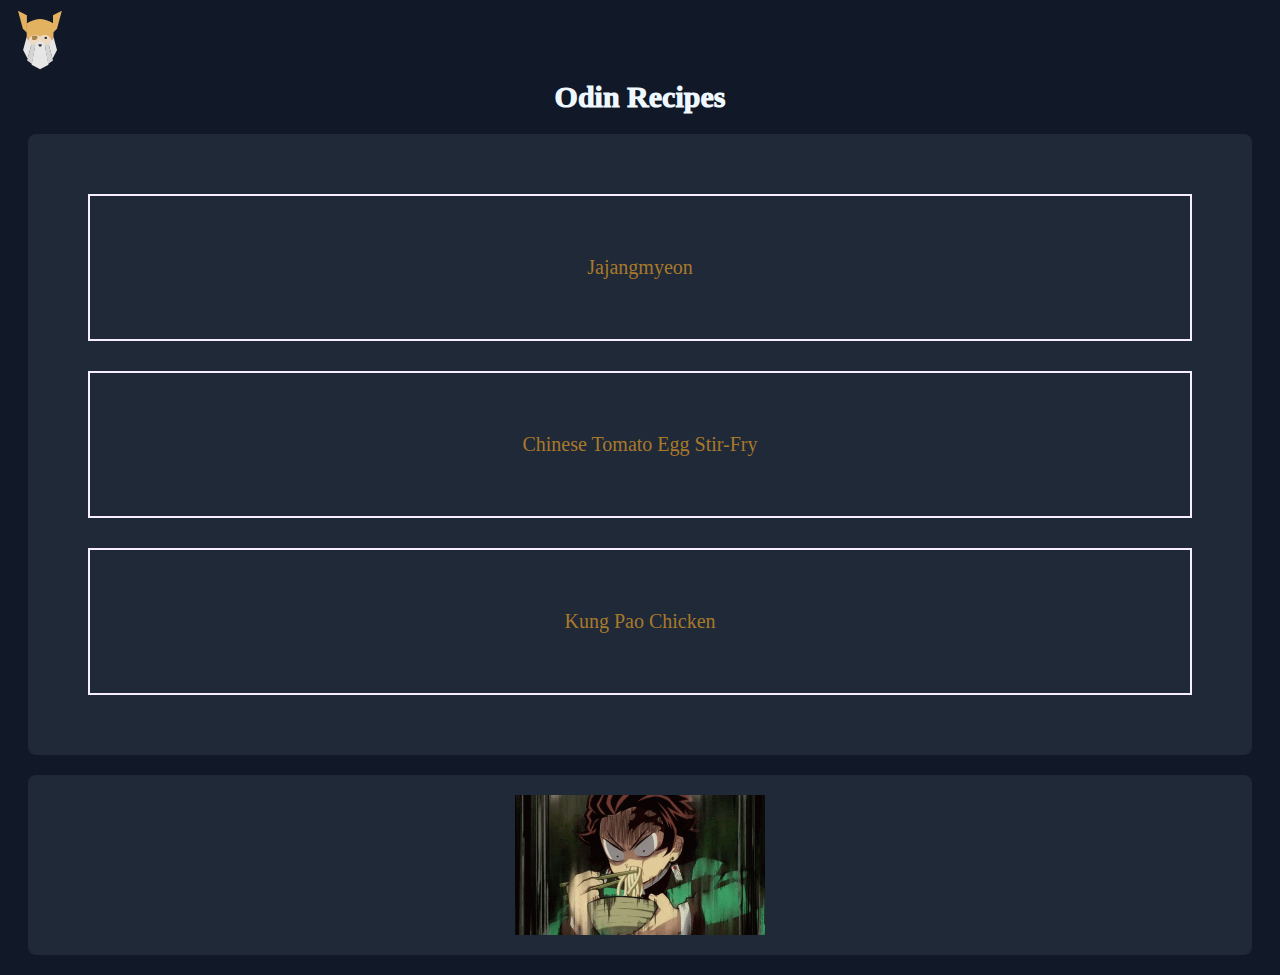
<file: index.html>
<!DOCTYPE html>
<html lang="en">
<head>
    <link rel="stylesheet" href="styles/index.css">
    <meta charset="UTF-8">
    <meta http-equiv="X-UA-Compatible" content="IE=edge">
    <meta name="viewport" content="width=device-width, initial-scale=1.0">
    <title>odin-recipes</title>
</head>

<body>
    <div class="navbar">
        <img class="logo" src="images/odin-icon.svg" alt="Odin Logo">
    </div>
    <h1>Odin Recipes</h1>
        <ul class="recipes">
            <li class="one"><a href="recipes/jajangmyeon.html">Jajangmyeon</a></li>
            <li class="two"><a href="recipes/tomato-egg-stirfry.html">Chinese Tomato Egg Stir-Fry</a></li>
            <li class="three"><a href="recipes/kung-pao-chicken.html">Kung Pao Chicken</a></li>
        </ul>
    <div class="gif container">
        <img class="indexgif" src="gifs/demon-slayer-tanjiro-gif.gif" alt="Tanjiro eating noodles">  
    </div>  
</body>
</html>
</file>
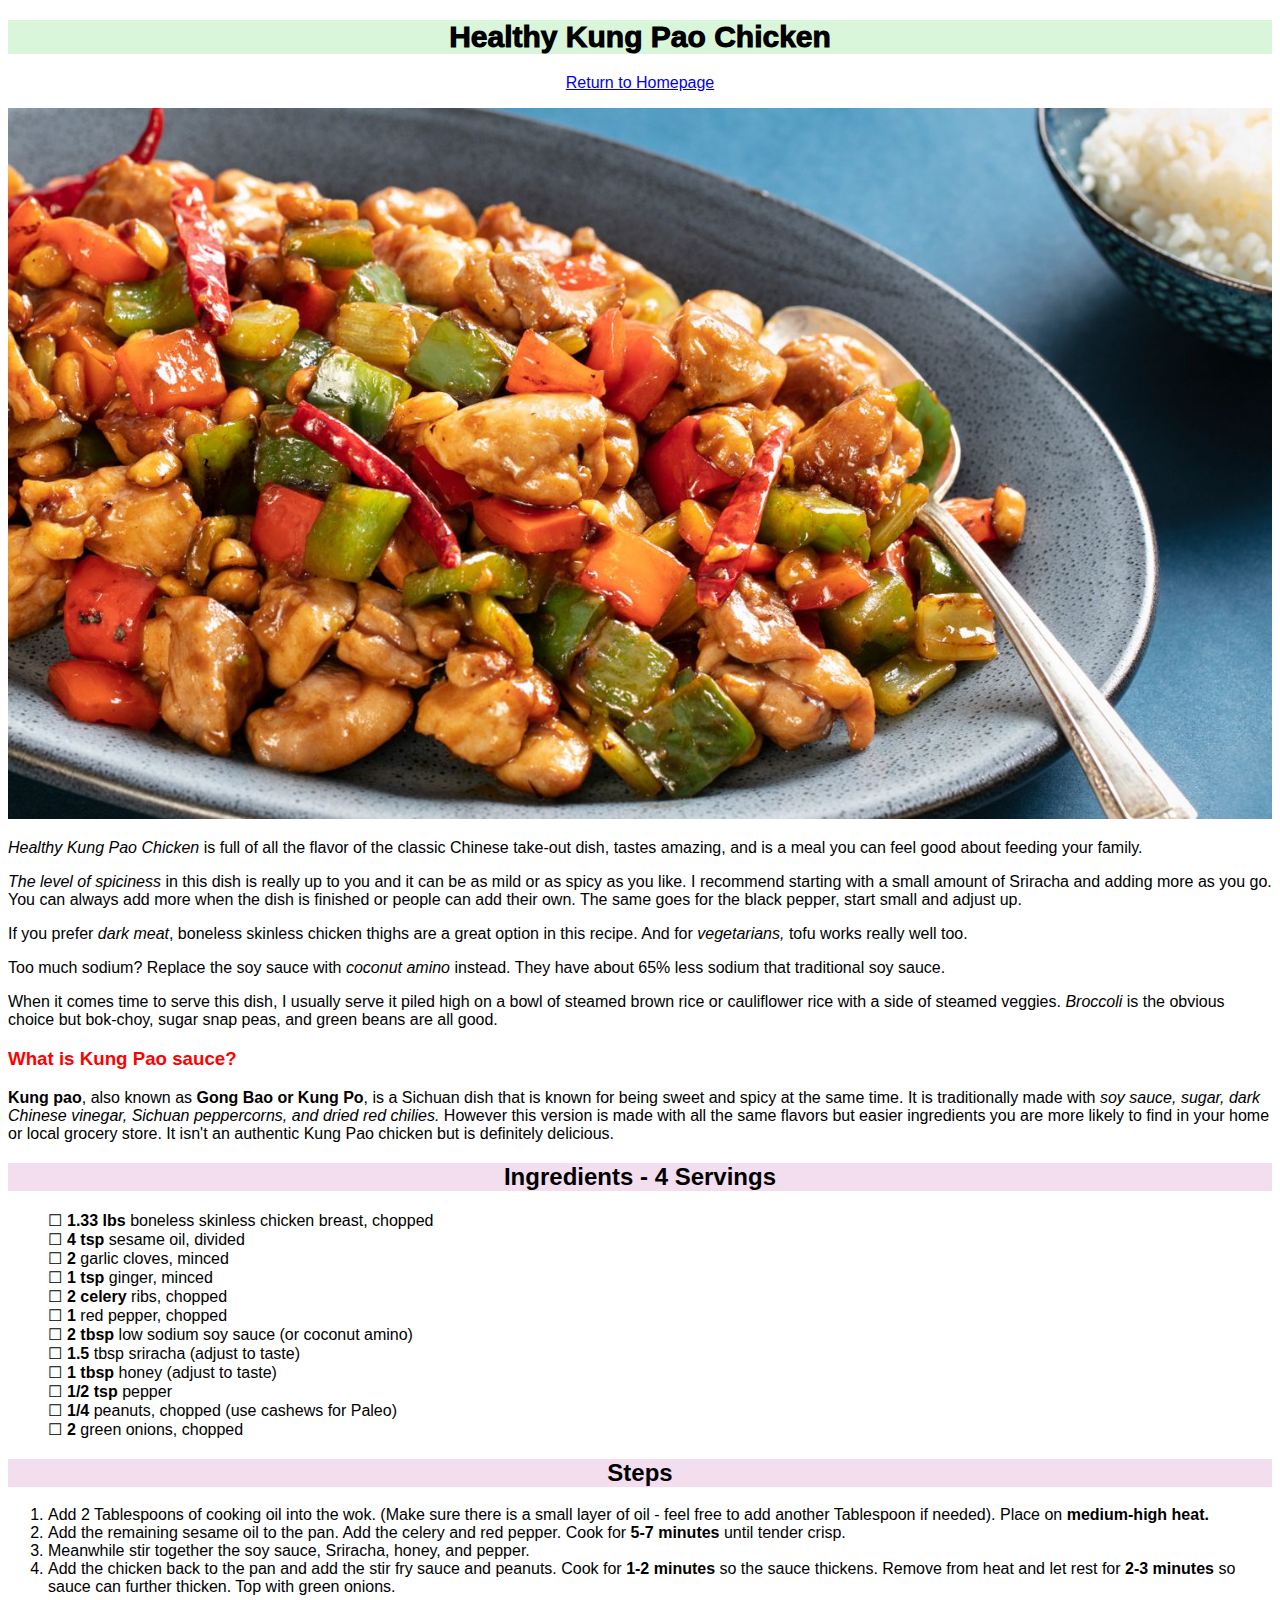
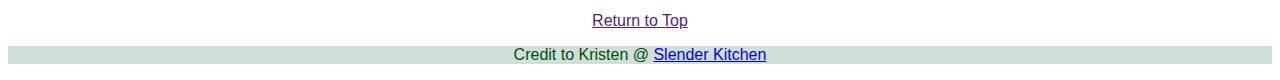
<file: recipes/kung-pao-chicken.html>
<!DOCTYPE html>
<html lang="en">
<head>
    <link rel="stylesheet" href="../styles/recipe3.css">
    <meta charset="UTF-8">
    <meta http-equiv="X-UA-Compatible" content="IE=edge">
    <meta name="viewport" content="width=device-width, initial-scale=1.0">
    <!-- Title on Browser Tab -->
    <title>Kung Pao Chicken</title>
</head>
<body>
    <!-- Heading Title for the page -->
    <h1>Healthy Kung Pao Chicken</h1>
        <p class="links index"><a href="../index.html">Return to Homepage</a></p>
        <img class="dish"src="../images/Kung-Pao-Chicken-Picture.jpg" alt="Bowl of Kung Pao Chicken besides a bowl of rice">
        <p><em>Healthy Kung Pao Chicken</em> is full of all the flavor of the classic Chinese take-out dish, tastes amazing, and is a meal you can feel good about feeding your family.</p>
        <p><em> The level of spiciness</em> in this dish is really up to you and it can be as mild or as spicy as you like. I recommend starting with a small amount of Sriracha and adding more as you go. You can always add more when the dish is finished or people can add their own. The same goes for the black pepper, start small and adjust up.</p>
        <p>If you prefer <em>dark meat</em>, boneless skinless chicken thighs are a great option in this recipe. And for <em>vegetarians,</em> tofu works really well too.</p>
        <p>Too much sodium? Replace the soy sauce with <em>coconut amino</em> instead. They have about 65% less sodium that traditional soy sauce.</p>
        <p>When it comes time to serve this dish, I usually serve it piled high on a bowl of steamed brown rice or cauliflower rice with a side of steamed veggies. <em>Broccoli</em> is the obvious choice but bok-choy, sugar snap peas, and green beans are all good.</p>
    <h3>What is Kung Pao sauce?</h3>
        <p><b>Kung pao</b>, also known as <b>Gong Bao or Kung Po</b>, is a Sichuan dish that is known for being sweet and spicy at the same time. It is traditionally made with <em>soy sauce, sugar, dark Chinese vinegar, Sichuan peppercorns, and dried red chilies.</em> However this version is made with all the same flavors but easier ingredients you are more likely to find in your home or local grocery store. It isn't an authentic Kung Pao chicken but is definitely delicious.</p>
    <!-- unordered list of required supplies -->
    <h2>Ingredients - 4 Servings</h2>
        <ul>
            <li><strong>1.33 lbs</strong> boneless skinless chicken breast, chopped</li>
            <li><strong>4 tsp</strong> sesame oil, divided</li>
            <li><strong>2</strong> garlic cloves, minced</li>
            <li><strong>1 tsp</strong> ginger, minced</li>
            <li><strong>2 celery</strong> ribs, chopped</li>
            <li><strong>1</strong> red pepper, chopped</li>
            <li><strong>2 tbsp</strong> low sodium soy sauce (or coconut amino)</li>
            <li><strong>1.5</strong> tbsp sriracha (adjust to taste)</li>
            <li><strong>1 tbsp</strong> honey (adjust to taste)</li>
            <li><strong>1/2 tsp</strong> pepper</li>
            <li><strong>1/4</strong> peanuts, chopped (use cashews for Paleo)</li>
            <li><strong>2</strong> green onions, chopped</li>
        </ul>
        <!-- ordered list of How to put together the dish -->
    <h2>Steps</h2>
        <ol>
            <li>Add 2 Tablespoons of cooking oil into the wok. (Make sure there is a small layer of oil - feel free to add another Tablespoon if needed). Place on <strong> medium-high heat.</strong></li>
            <li>Add the remaining sesame oil to the pan. Add the celery and red pepper. Cook for <strong>5-7 minutes</strong> until tender crisp.</li>
            <li>Meanwhile stir together the soy sauce, Sriracha, honey, and pepper.</li>
            <li>Add the chicken back to the pan and add the stir fry sauce and peanuts. Cook for <strong>1-2 minutes</strong> so the sauce thickens. Remove from heat and let rest for <strong>2-3 minutes</strong>  so sauce can further thicken. Top with green onions.</li>
        </ol>
    
    <div class="links">
        <p class="links return"><a href="">Return to Top</a></p>
        <p class="links credit">Credit to Kristen @ <a href="https://www.slenderkitchen.com/recipe/healthy-kung-pao-chicken">Slender Kitchen</a></p>
    </div>

    <div class="flex-container">
        <div class="one"></div>
        <div class="two"></div>
        <div class="three"></div>
    </div>
</body>
</html>
</file>
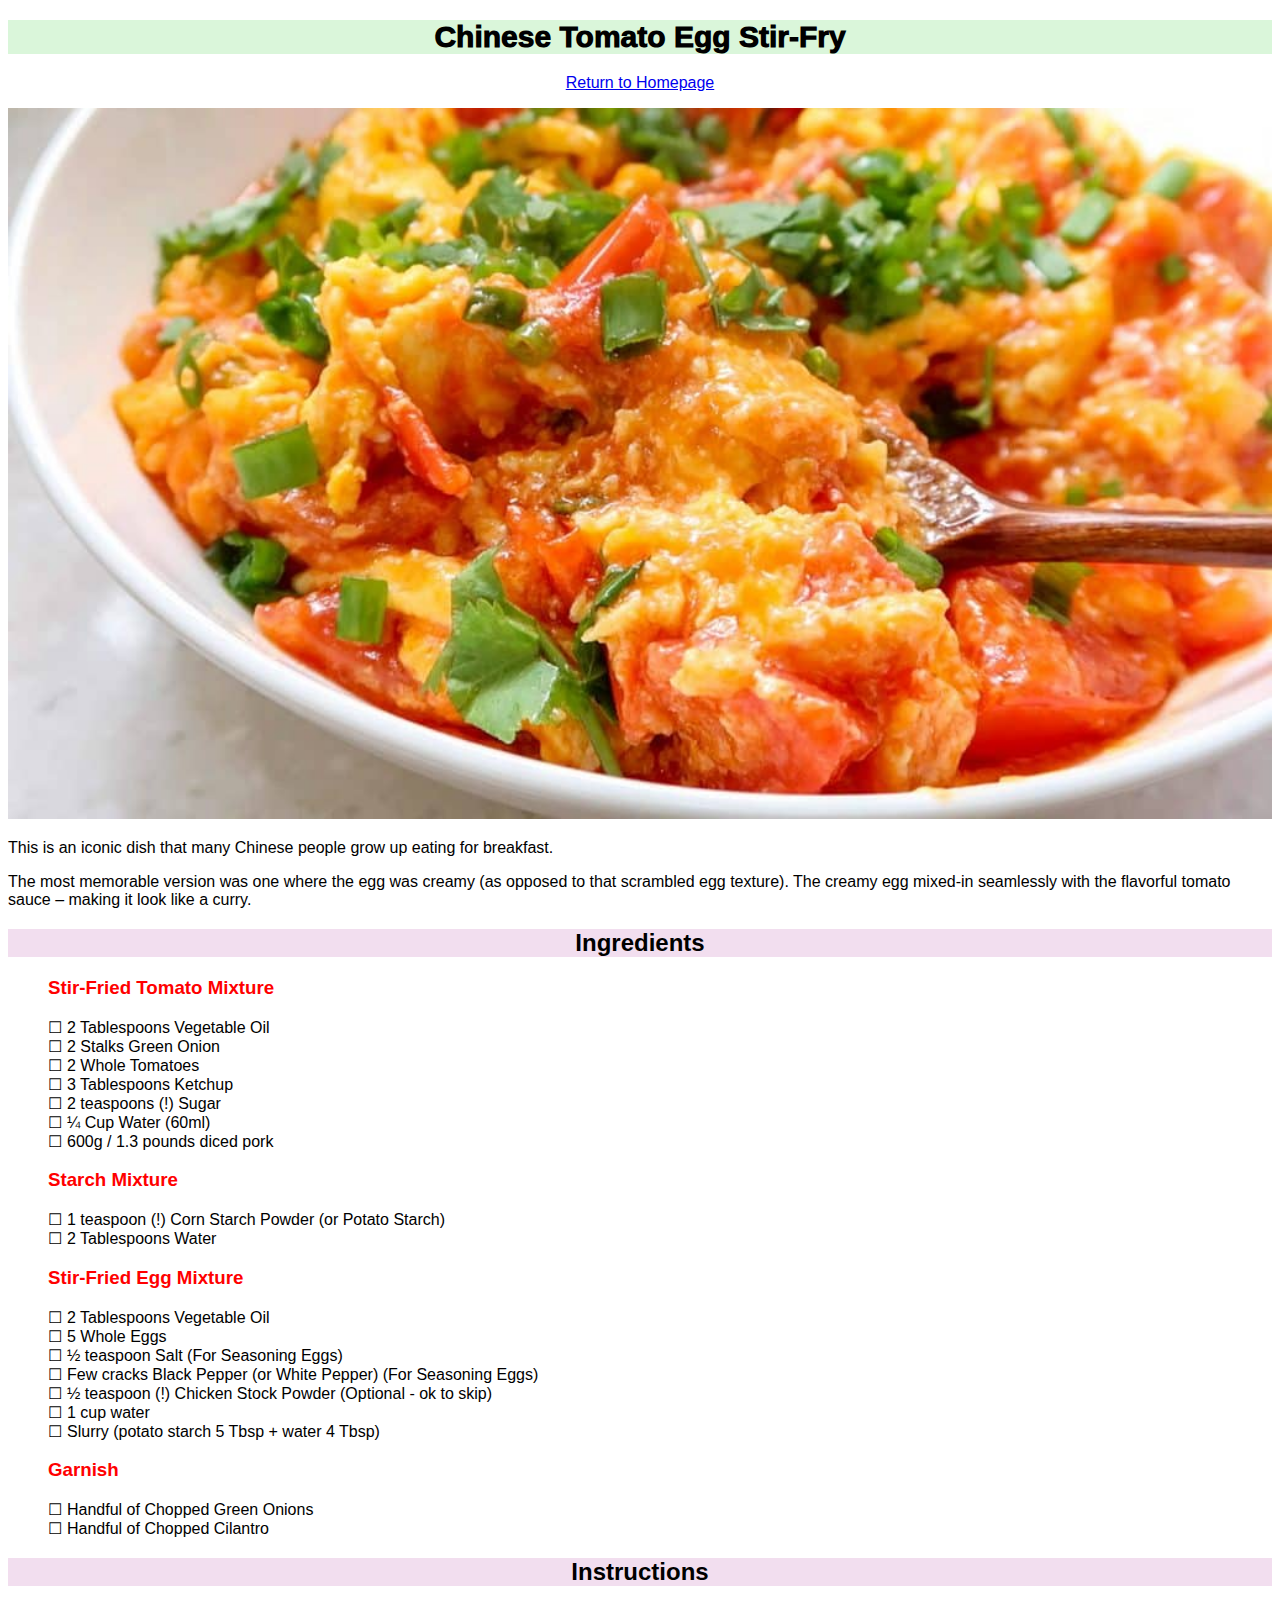
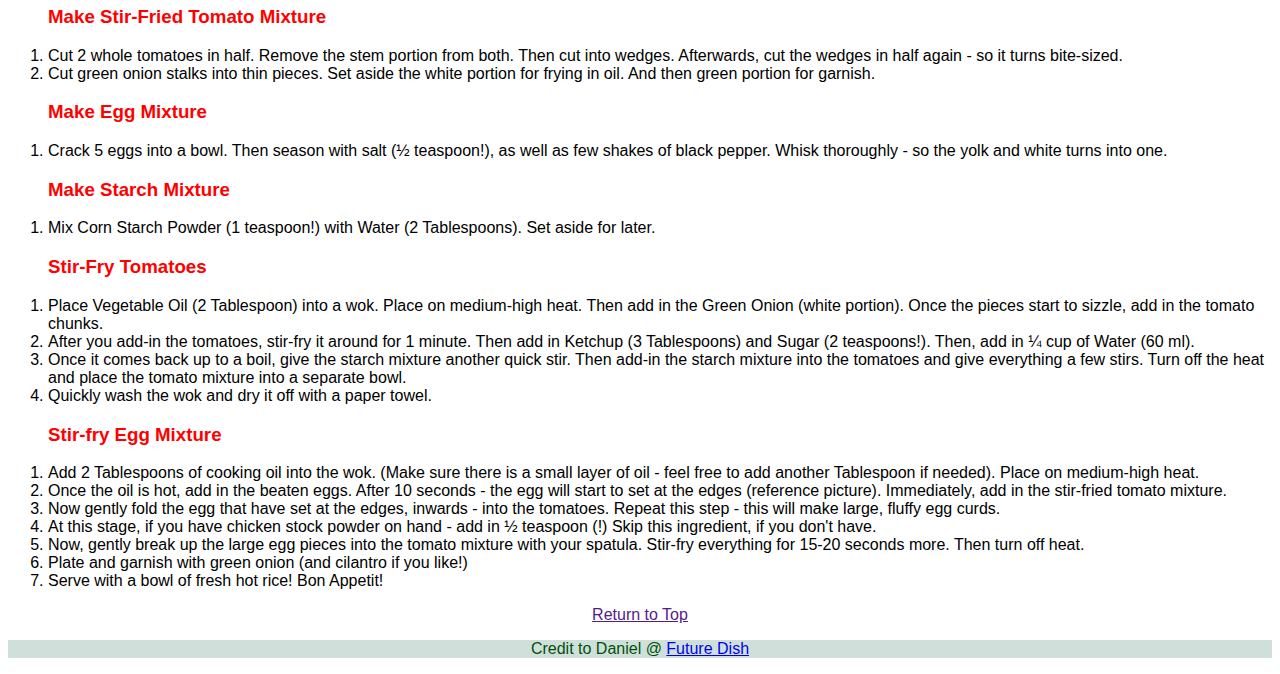
<file: recipes/tomato-egg-stirfry.html>
<!DOCTYPE html>
<html lang="en">
<head>
    <link rel="stylesheet" href="../styles/recipe2.css">
    <meta charset="UTF-8">
    <meta http-equiv="X-UA-Compatible" content="IE=edge">
    <meta name="viewport" content="width=device-width, initial-scale=1.0">
    <title>Chinese Tomato Egg Stir-Fry</title>
</head>
<body>
    <h1>Chinese Tomato Egg Stir-Fry</h1>
        <p class="links index"><a href="../index.html">Return to Homepage</a></p>
        <img class="dish"src="../images/Tomato-Egg-Stirfry-img.jpg" alt="Tomato Egg Curry on top of some rice">
        <p>This is an iconic dish that many Chinese people grow up eating for breakfast.</p>
        <p>The most memorable version was one where the egg was creamy (as opposed to that scrambled egg texture). The creamy egg mixed-in seamlessly with the flavorful tomato sauce – making it look like a curry.</p>
    <h2>Ingredients</h2>
        <ul>
            <h3>Stir-Fried Tomato Mixture</h3>
            <li>2 Tablespoons Vegetable Oil</li>
            <li>2 Stalks Green Onion</li>
            <li>2 Whole Tomatoes</li>
            <li>3 Tablespoons Ketchup</li>
            <li>2 teaspoons (!) Sugar</li>
            <li>¼ Cup Water (60ml)</li>
            <li>600g / 1.3 pounds diced pork</li>
        </ul>
        <ul>
            <h3>Starch Mixture</h3>
            <li>1 teaspoon (!) Corn Starch Powder (or Potato Starch)</li>
            <li>2 Tablespoons Water</li>
        </ul>
        <ul>
            <h3>Stir-Fried Egg Mixture</h3>
            <li>2 Tablespoons Vegetable Oil</li>
            <li>5 Whole Eggs</li>
            <li>½ teaspoon Salt (For Seasoning Eggs)</li>
            <li>Few cracks Black Pepper (or White Pepper) (For Seasoning Eggs)</li>
            <li>½ teaspoon (!) Chicken Stock Powder (Optional - ok to skip)</li>
            <li>1 cup water</li>
            <li>Slurry (potato starch 5 Tbsp + water 4 Tbsp)</li>
        </ul>
        <ul>
            <h3>Garnish</h3>
            <li>Handful of Chopped Green Onions</li>
            <li>Handful of Chopped Cilantro</li>
        </ul>
    <h2>Instructions</h2>
        <ol>
            <h3>Make Stir-Fried Tomato Mixture</h3>
            <li>Cut 2 whole tomatoes in half. Remove the stem portion from both. Then cut into wedges. Afterwards, cut the wedges in half again - so it turns bite-sized.</li>
            <li>Cut green onion stalks into thin pieces. Set aside the white portion for frying in oil. And then green portion for garnish.</li>
        </ol>
        <ol>
            <h3>Make Egg Mixture</h3>
            <li>Crack 5 eggs into a bowl. Then season with salt (½ teaspoon!), as well as few shakes of black pepper. Whisk thoroughly - so the yolk and white turns into one.</li>
        </ol>
        <ol>
            <h3>Make Starch Mixture</h3>
            <li>Mix Corn Starch Powder (1 teaspoon!) with Water (2 Tablespoons). Set aside for later.</li>
        </ol>
        <ol>
            <h3>Stir-Fry Tomatoes</h3>
            <li>Place Vegetable Oil (2 Tablespoon) into a wok. Place on medium-high heat. Then add in the Green Onion (white portion). Once the pieces start to sizzle, add in the tomato chunks.</li>
            <li>After you add-in the tomatoes, stir-fry it around for 1 minute. Then add in Ketchup (3 Tablespoons) and Sugar (2 teaspoons!). Then, add in ¼ cup of Water (60 ml). </li>
            <li>Once it comes back up to a boil, give the starch mixture another quick stir. Then add-in the starch mixture into the tomatoes and give everything a few stirs. Turn off the heat and place the tomato mixture into a separate bowl.</li>
            <li>Quickly wash the wok and dry it off with a paper towel.</li>
        </ol>
        <ol>
            <h3>Stir-fry Egg Mixture</h3>
            <li>Add 2 Tablespoons of cooking oil into the wok. (Make sure there is a small layer of oil - feel free to add another Tablespoon if needed). Place on medium-high heat. </li>
            <li>Once the oil is hot, add in the beaten eggs. After 10 seconds - the egg will start to set at the edges (reference picture). Immediately, add in the stir-fried tomato mixture.</li>
            <li>Now gently fold the egg that have set at the edges, inwards - into the tomatoes. Repeat this step - this will make large, fluffy egg curds.</li>
            <li>At this stage, if you have chicken stock powder on hand - add in ½ teaspoon (!) Skip this ingredient, if you don't have.</li>
            <li>Now, gently break up the large egg pieces into the tomato mixture with your spatula. Stir-fry everything for 15-20 seconds more. Then turn off heat.</li>
            <li>Plate and garnish with green onion (and cilantro if you like!)</li>
            <li>Serve with a bowl of fresh hot rice! Bon Appetit! </li>
        </ol>
    
    <div class="links">
        <p class="links return"><a href="">Return to Top</a></p>
        <p class="links credit">Credit to Daniel @ <a href="https://futuredish.com/tomato-egg-stirfry-iconic-chinese-breakfast-item/">Future Dish</a></p>
    </div>
</body>
</html>
</file>
<file: styles/index.css>
/*
html {
    box-sizing: border-box;
  }
  *,
  *::before,
  *::after {
    box-sizing: inherit;

.container {
    height: 140px;
    padding: 16px;
    background: plum;
    border: 4px solid indigo;
    display: flex;
    justify-content:center;
    gap: 8px;
    flex-direction: column;
}  
.item {
    width: 60px;
    height: 60px;
    border: 4px solid darkslategray;
    background: skyblue;
    align-content: center;
}
*/

/* Practice Flex */
html {
    background-color:#111827;
    font-family:'Lucida Sans', 'Lucida Sans Regular', 'Lucida Grande', 'Lucida Sans Unicode';
    color: aliceblue;
}

.navbar {
    display: flex;
    margin: 10px;
}

h1 {
    display: flex;
    margin: auto;
    justify-content: center;
    font-size: 30px;
    font-weight: 1000;
}

ul {
    list-style: none;
}

.recipes {
    display: flex;
    flex-direction: column;
    justify-content: space-around;
    padding: 60px;
    border-radius: 0.5rem;
    margin: 20px;
    gap: 30px;
    font-size: 20px;
    font-weight: 500;
    background-color: #1F2937;
    height: auto;
    width: auto;
    color: #A9792B;
    
}

.recipes a {
    display: flex;
    color: #A9792B;
    text-decoration: none;
    justify-content: center;
}

.one {
    border: 2px solid rgb(248, 238, 255);
    padding: 60px 10px;
}

.two {
    border: 2px solid rgb(248, 238, 255);
    padding: 60px 10px;
}

.three {
    border: 2px solid rgb(248, 238, 255);
    padding: 60px 10px;
}

.gif.container {
    display: flex;
    justify-content: center;
    background-color: #1F2937;
    height: auto;
    width: auto;
    padding: 20px;
    border-radius: 0.5rem;
    margin: 20px;
    gap: 20px;
    font-size: 20px;
    font-weight: 500;
    height: 140px;
}
</file>
<file: styles/recipe3.css>
* {
    font-family:'Franklin Gothic Medium', 'Arial Narrow', Arial, sans-serif;
}

h1 {
    background-color: hsla(120, 60%, 70%, 0.3);
    font-size: 30px;
    font-weight: 1000;
    text-align: center;
} 

.dish {
    height: auto;
    width: 100%;

}

h2 {
    background-color: hwb(309 87% 5%);
    text-align: center;
}

ul {
    list-style: none;
  }

ul li:before
{
    content: "\2610";
    margin-right:5px;
}

ul li:hover:before
{
    content: "\2611";
    margin-right:5px;
}

h3 {  
    color:rgb(255, 0, 0) ; 
}

.links {
    color: rgb(0, 80, 9);
    text-align: center;
}

.links.credit {
    background-color: hsla(158, 22%, 83%, 0.914);
}
</file>
<file: styles/recipe2.css>
* {
    font-family:'Franklin Gothic Medium', 'Arial Narrow', Arial, sans-serif;
}

h1 {
    background-color: hsla(120, 60%, 70%, 0.3);
    font-size: 30px;
    font-weight: 1000;
    text-align: center;
} 

.dish {
    height: auto;
    width: 100%;

}

h2 {
    background-color: hwb(309 87% 5%);
    text-align: center;
}

ul {
    list-style: none;
  }

ul li:before
{
    content: "\2610";
    margin-right:5px;
}

ul li:hover:before
{
    content: "\2611";
    margin-right:5px;
}

h3 {  
    color:rgb(255, 0, 0) ; 
}

.links {
    color: rgb(0, 80, 9);
    text-align: center;
}

.links.credit {
    background-color: hsla(158, 22%, 83%, 0.914);
}
</file>
